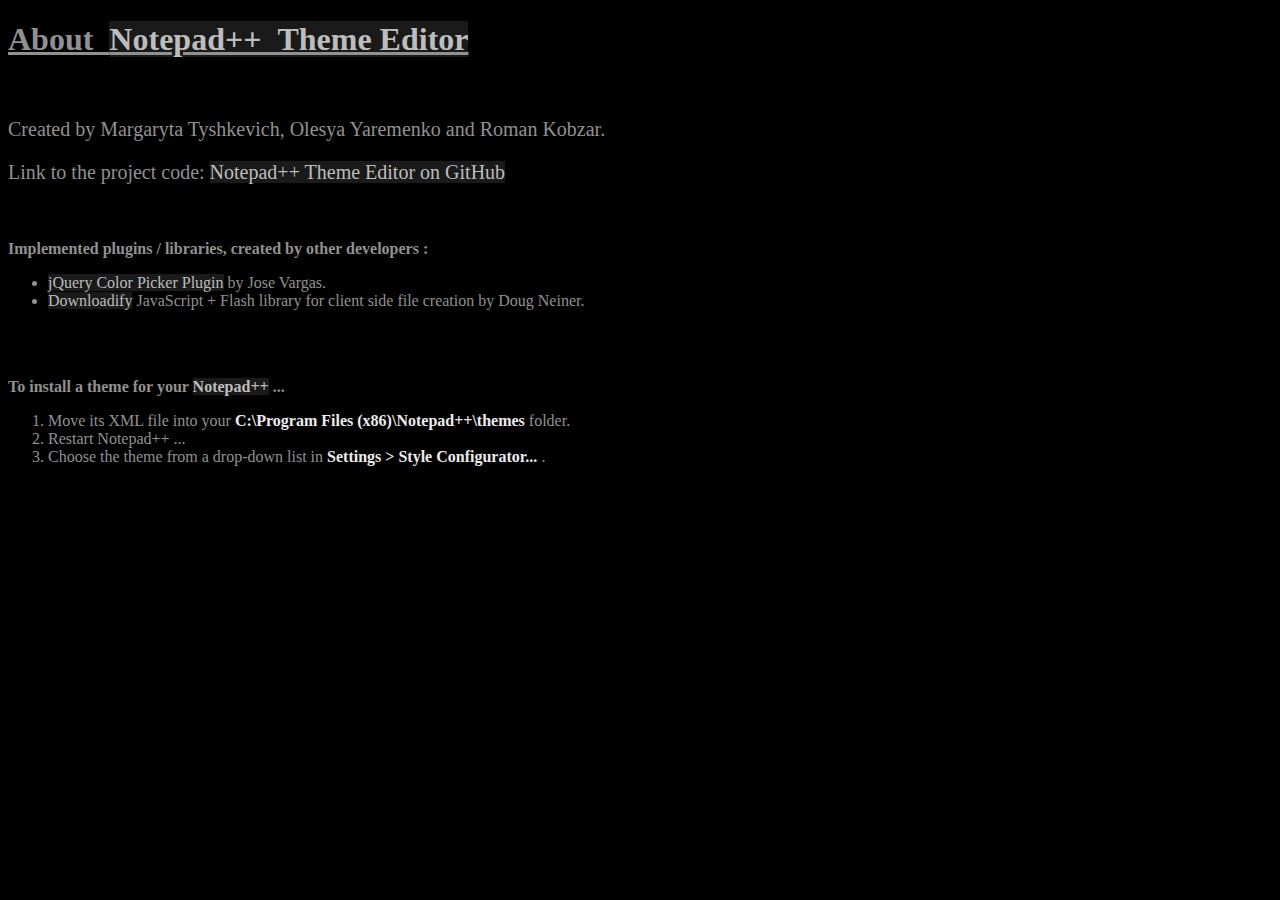
<file: src/main/webapp/about.html>
<!DOCTYPE html>
<html >
<head>

	<meta charset="UTF-8" />
	<title>Notepad++ Theme Editor - About</title>


	<style>
		body {
			background-color: black;
			color: #919191;
		}
		
		/* unvisited link */
		a:link {
    		color: #BDBDBD;
    		background-color: #1A1A1A;
    		text-decoration: none;
		}

		/* visited link */
		a:visited {
    		color: #BDBDBD;
    		text-decoration: none;
		}
		
		a:hover {
			color: #FFFFFF;
    		text-decoration: underline;
		}

		a:active {
			color: #FFFFFF;
    		text-decoration: underline;
		}
		h1 {
			text-decoration: underline;
		}
	</style>
	
</head>

<body>
	<h1>About&nbsp;&nbsp;<a href="/index.html">Notepad++&nbsp;&nbsp;Theme Editor</a></h1>
	<br />
	<p style="font-size: 125%">
		Created by Margaryta Tyshkevich, Olesya Yaremenko and Roman Kobzar.
	</p>
	
	<p style="font-size: 125%">
		Link to the project code: <a href="https://github.com/m-tyshkevich/notepad-theme-editor">Notepad++ Theme Editor on GitHub</a>
	</p>
	<br /><br />
	<b>Implemented plugins / libraries, created by other developers : </b>
	<ul>
  <li>
		<a href="https://github.com/josedvq/colpick-jQuery-Color-Picker/">jQuery Color Picker Plugin</a> by Jose Vargas.
	</li>
	<li>
		<a href="https://github.com/dcneiner/Downloadify">Downloadify</a> JavaScript + Flash library for client side file creation by Doug Neiner.
	</li>
</ul>

<p><br /><br /></p>
<b>To install a theme for your <a href="http://notepad-plus-plus.org/"><b>Notepad++</b></a> ...</b>
<ol>
	<li>
		Move its XML file into your <b style="color: #EBEBEB">C:\Program Files (x86)\Notepad++\themes</b> folder. 
	</li>
	<li>
		Restart Notepad++ ...  
	</li>
	<li>
		Choose the theme from a drop-down list in <b style="color: #EBEBEB">Settings > Style Configurator...</b> . 
	</li>
</ol>

</body>
</html>
</file>
